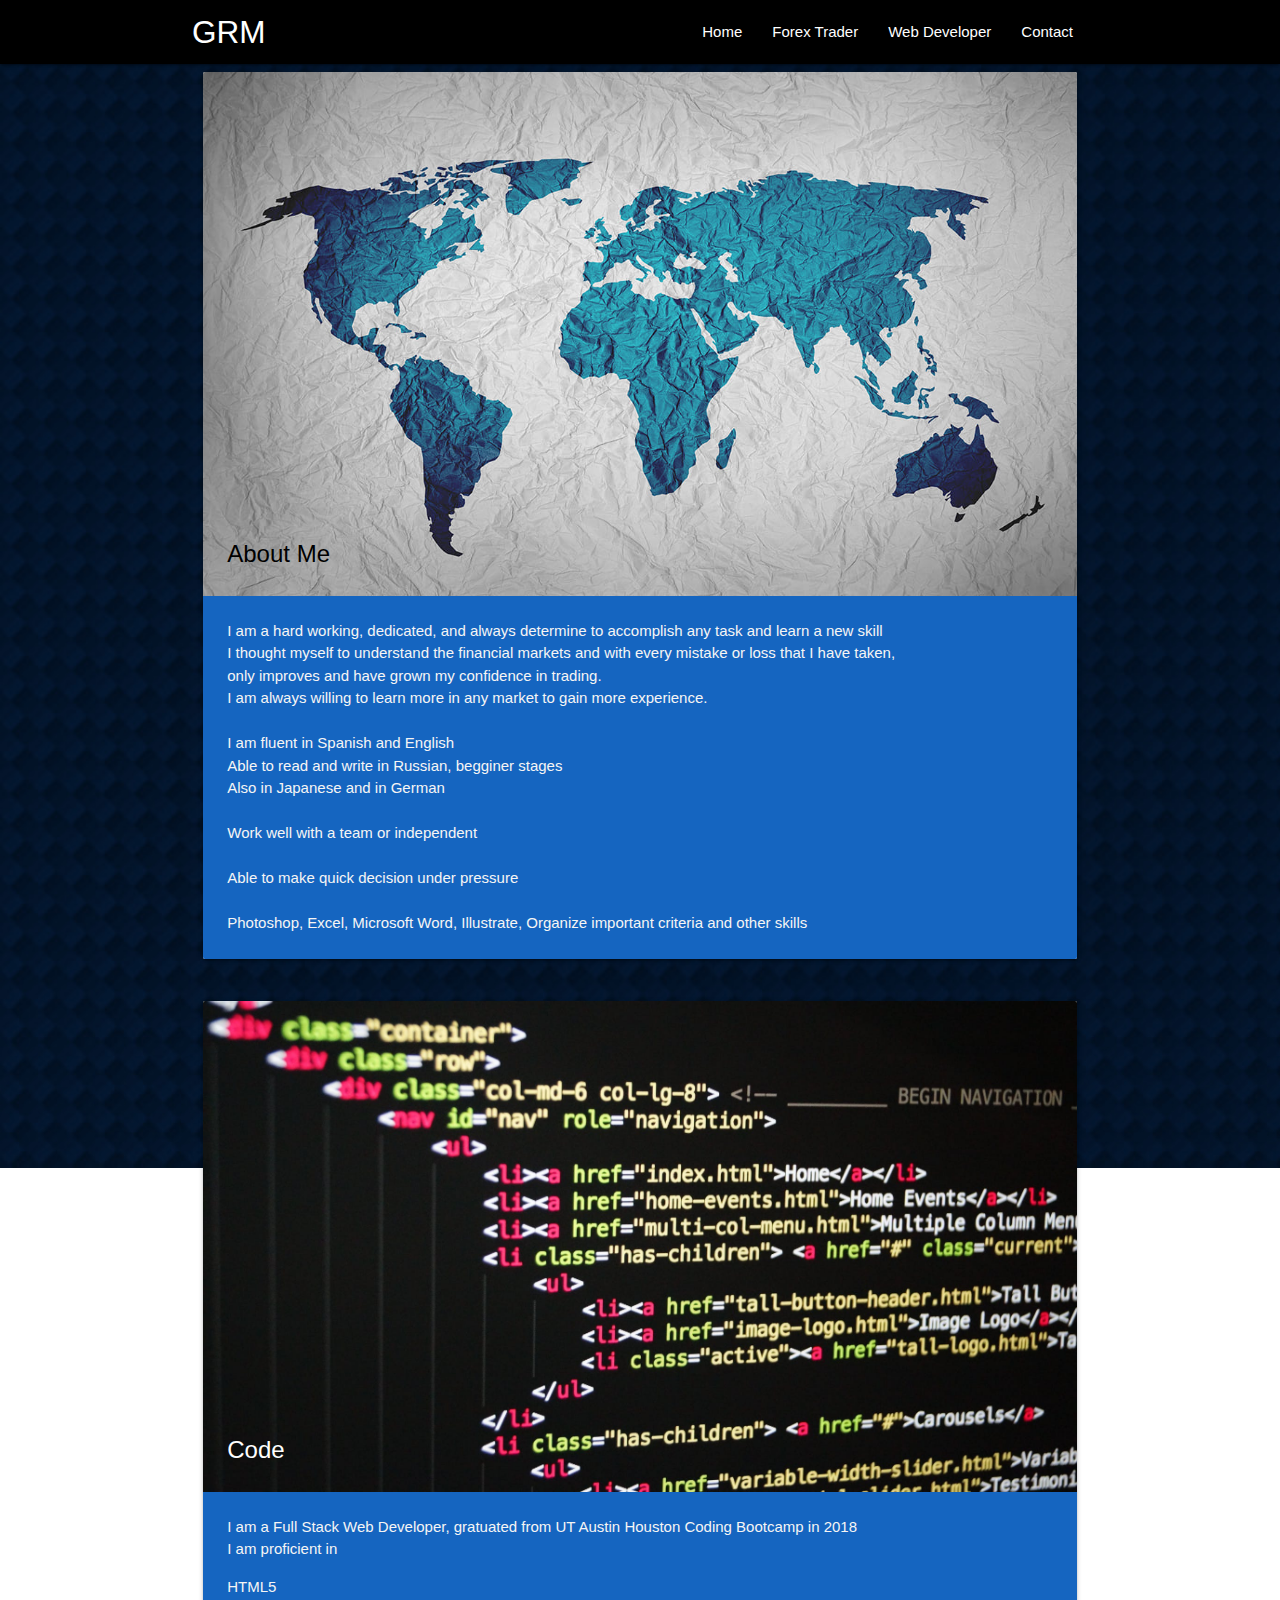
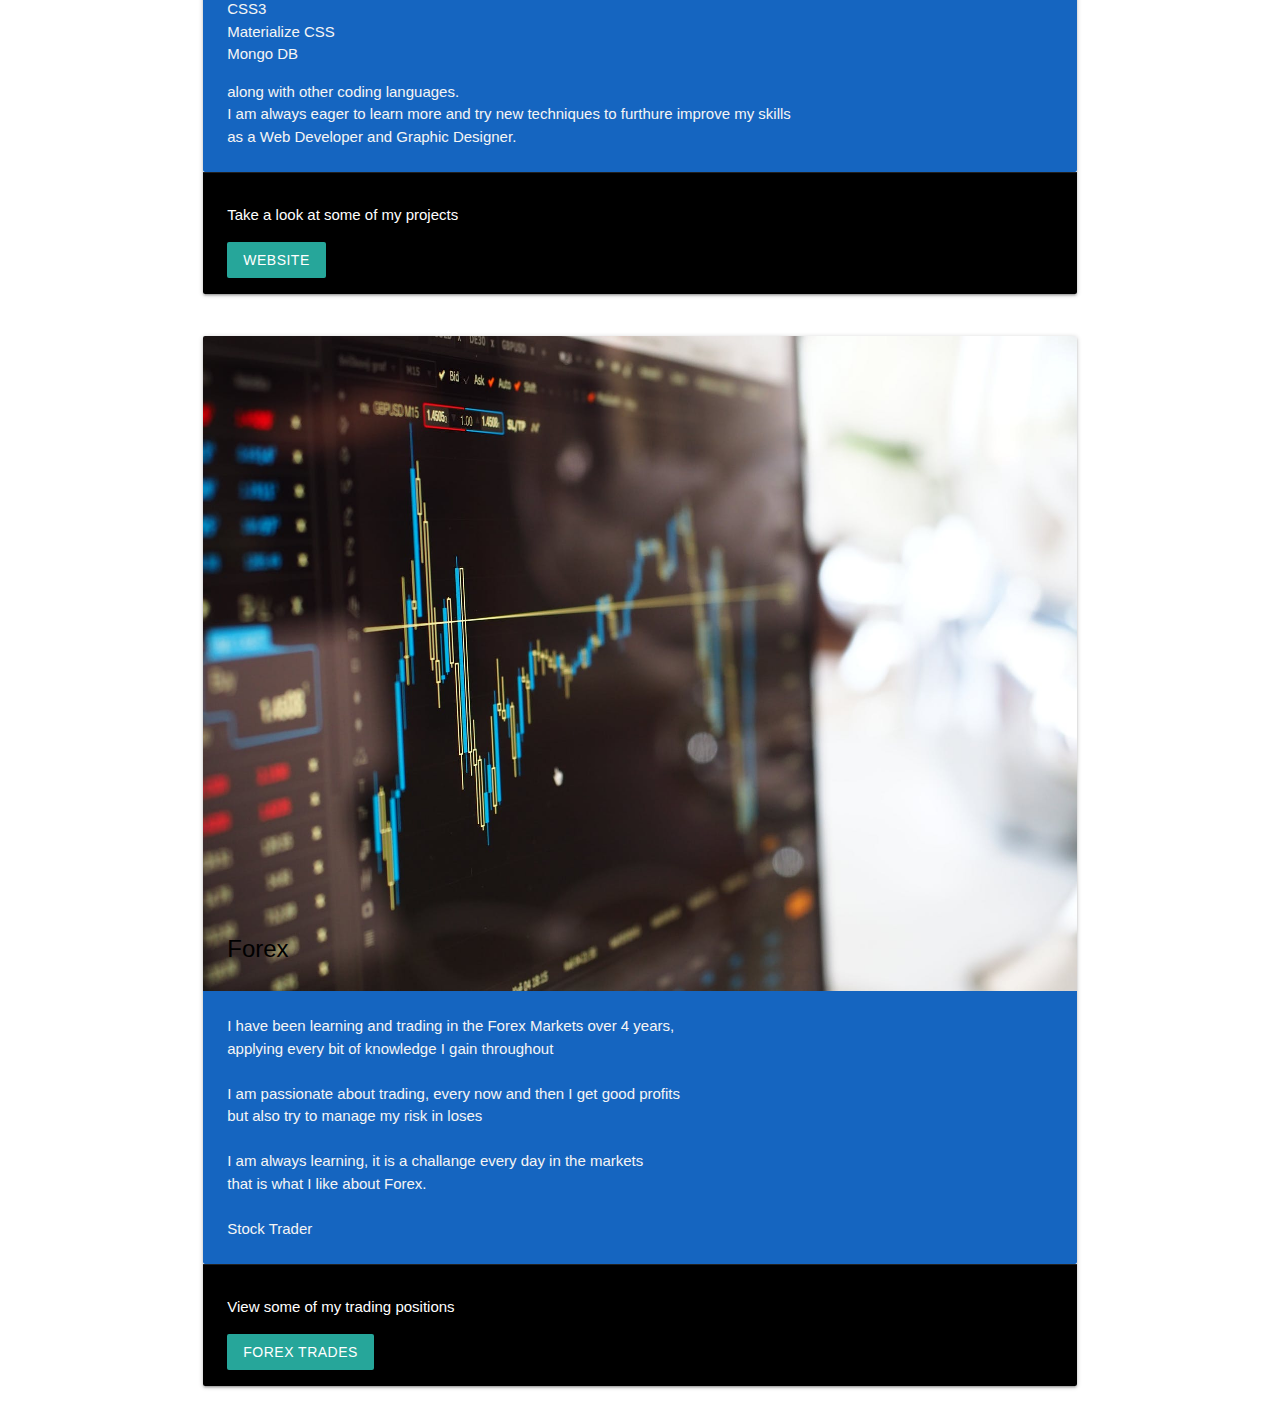
<file: about.html>
<!DOCTYPE html>
<html lang="en">
<head>
    <meta charset="UTF-8">
    <meta name="viewport" content="width=device-width, initial-scale=1.0">
    <meta http-equiv="X-UA-Compatible" content="ie=edge">
    <!-- Compiled and minified CSS -->
    <link rel="stylesheet" href="https://cdnjs.cloudflare.com/ajax/libs/materialize/1.0.0/css/materialize.min.css">

    <!-- Compiled and minified JavaScript -->
    <script src="https://cdnjs.cloudflare.com/ajax/libs/materialize/1.0.0/js/materialize.min.js"></script>
            
    <!--Import Google Icon Font-->
    <link href="https://fonts.googleapis.com/icon?family=Material+Icons" rel="stylesheet">
    <link rel="stylesheet" href="./css/about.css">
    <title>MR.German</title>
    <link rel="icon" href="/Intro/images/logo.png">

    <!-- Hotjar Tracking Code for www.german-rm.com -->
<script>
  (function(h,o,t,j,a,r){
      h.hj=h.hj||function(){(h.hj.q=h.hj.q||[]).push(arguments)};
      h._hjSettings={hjid:1698414,hjsv:6};
      a=o.getElementsByTagName('head')[0];
      r=o.createElement('script');r.async=1;
      r.src=t+h._hjSettings.hjid+j+h._hjSettings.hjsv;
      a.appendChild(r);
  })(window,document,'https://static.hotjar.com/c/hotjar-','.js?sv=');
</script>

</head>
<body>
    
    <nav class="nav-wraper black">
        <div class="container">
            <a href="index.html" class="brand-logo">GRM</a>
            <a href="#" class="sidenav-trigger" data-target="mobile-links">
                <i class="material-icons">menu</i>
            </a>
            <ul class='right hide-on-med-and-down'>
                <li><a href="index.html">Home</a></li>
                <!-- <li><a href="#">About</a></li> -->
                <li><a href="investing.html">Forex Trader</a></li>
                <li><a href="web.html">Web Developer</a></li>
                <li><a href="contact.html">Contact</a></li>
            </ul>
        </div>
    </nav>


    <ul class="sidenav" id="mobile-links">
        <li><a href="index.html">Home</a></li>
        <!-- <li><a href="#">About</a></li> -->
        <li><a href="investing.html">Forex Trader</a></li>
        <li><a href="web.html">Web Developer</a></li>
        <li><a href="contact.html">Contact</a></li>
    </ul>


    

<!-- me -->

<div class="container">
    <div class="row">
        <div class="col s12 m12 l12">
          <div class="card">
            <div class="card-image">
              <img src="images/blue-world.jpg">
              <span class="card-title" style="color: black;">About Me</span>
            </div>
            <div class="card-content blue darken-3">
              <p>I am a hard working, dedicated, and always determine to accomplish any task and learn a new skill</p>
              <p>I thought myself to understand the financial markets and with every mistake or loss that I have taken,</p>
              <p> only improves and have grown my confidence in trading.</p>
              <p>I am always willing to learn more in any market to gain more experience.</p>
              <br>
              <p>I am fluent in Spanish and English</p>
              <p>Able to read and write in Russian, begginer stages</p>
              <p>Also in Japanese and in German</p>
              <br>
              <p>Work well with a team or independent</p>
              <br>
              <p>Able to make quick decision under pressure</p>
              <br>
              <p>Photoshop, Excel, Microsoft Word, Illustrate, Organize important criteria and other skills</p>
                
            <!-- <br><br>
            <p>I can draw and illustrate by hand, then transfer to pc to maximize </p> -->
            </div>
          </div>
        </div>
      </div>
</div>



    <!-- web developer // code -->
<div class="container">
    <div class="row">
        <div class="col s12 m12 l12">
          <div class="card">
            <div class="card-image">
              <img src="images/clean-code.jpg">
              <span class="card-title">Code</span>
            </div>
            <div class="card-content blue darken-3">
              <p>I am a Full Stack Web Developer, gratuated from UT Austin Houston Coding Bootcamp in 2018</p>
              <p>I am proficient in </p>
                  <ul>
                      <li>HTML5</li>
                      <li>CSS3</li>
                      <li>Materialize CSS</li>
                      <li>Mongo DB</li>
                  </ul>
              <p>along with other coding languages.</p>
              <p>I am always eager to learn more and try new techniques to furthure improve my skills</p>
              <p>as a Web Developer and Graphic Designer.</p>
            </div>
            <div class="card-action black">
                <p style="color: white;">Take a look at some of my projects</p>
                <a href='web.html' class="waves-effect waves-light btn">Website</a>
                <a href='web.html' class="waves-effect waves-light btn transparent"></a>

            </div>
          </div>
        </div>
      </div>
</div>


<!-- Forex trades -->

<div class="container">
    <div class="row">
        <div class="col s12 m12 l12">
          <div class="card">
            <div class="card-image">
              <img src="images/chart-screen-usdgbp.jpeg">
              <span class="card-title" style="color: black;">Forex</span>
            </div>
            <div class="card-content blue darken-3">
              <p>I have been learning and trading in the Forex Markets over 4 years,</p>
                <p> applying every bit of knowledge I gain throughout</p>
                <br>
                <p>I am passionate about trading, every now and then I get good profits</p>
                <p>but also try to manage my risk in loses</p>
                <br>
                <p>I am always learning, it is a challange every day in the markets</p>
                <p>that is what I like about Forex.</p>
                <br>
                <p>Stock Trader</p>
              
            </div>
            <div class="card-action black">
                <p style="color: white;">View some of my trading positions</p>
                <a href='investing.html' class="waves-effect waves-light btn"> Forex Trades</a>    
            </div>
          </div>
        </div>
      </div>
</div>



    <script src="https://code.jquery.com/jquery-3.4.1.min.js"></script>
    
    <!-- Compiled and minified JavaScript -->
    <script src="https://cdnjs.cloudflare.com/ajax/libs/materialize/1.0.0/js/materialize.min.js"></script>
    <script src="./js/home.js"></script>

</body>
</html>
</file>
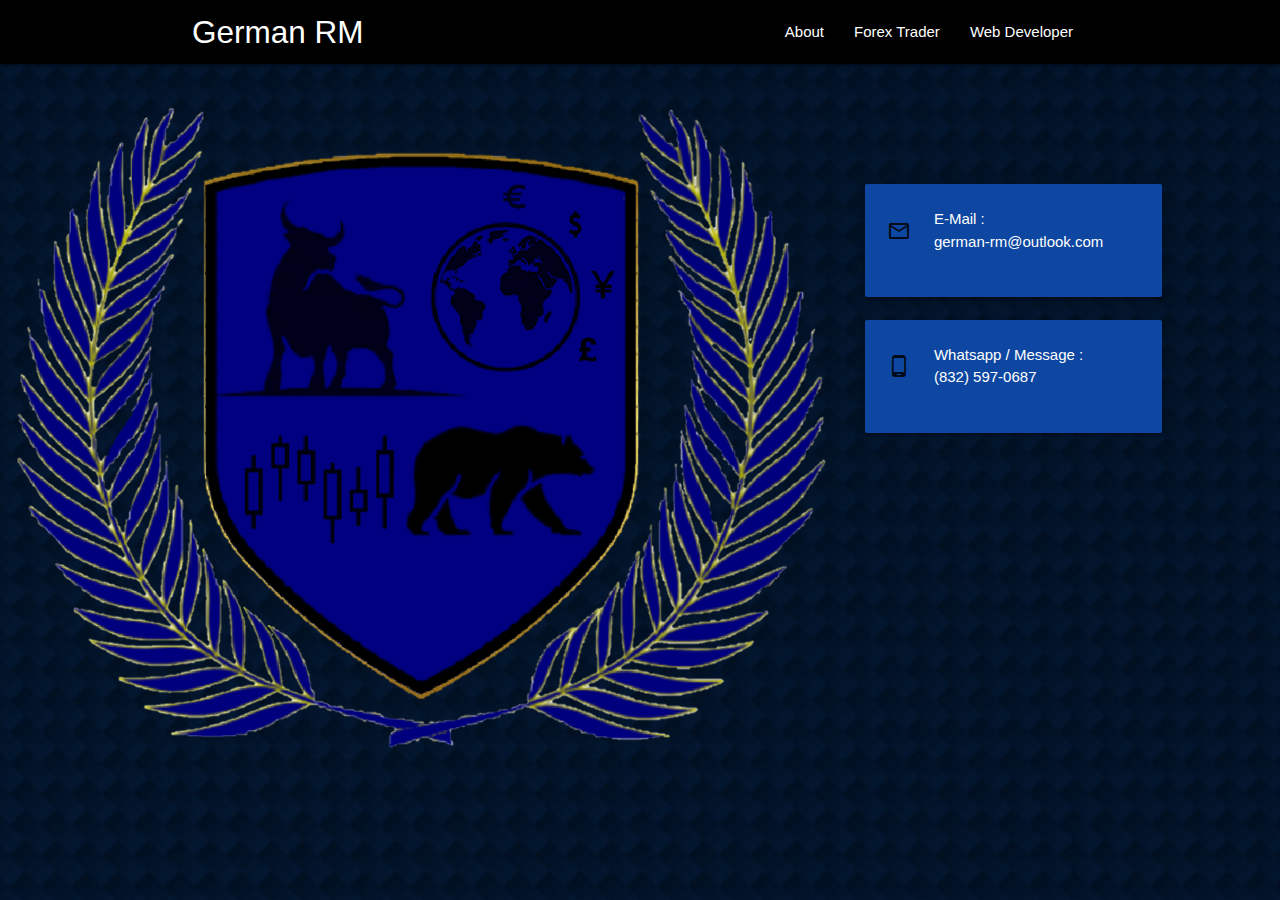
<file: contact.html>
<!DOCTYPE html>
<html lang="en">
<head>
    <meta charset="UTF-8">
    <meta name="viewport" content="width=device-width, initial-scale=1.0">
    <meta http-equiv="X-UA-Compatible" content="ie=edge">
    <!-- Compiled and minified CSS -->
    <link rel="stylesheet" href="https://cdnjs.cloudflare.com/ajax/libs/materialize/1.0.0/css/materialize.min.css">

    <!-- Compiled and minified JavaScript -->
    <script src="https://cdnjs.cloudflare.com/ajax/libs/materialize/1.0.0/js/materialize.min.js"></script>
            
    <!--Import Google Icon Font-->
    <link href="https://fonts.googleapis.com/icon?family=Material+Icons" rel="stylesheet">

    <meta name="viewport" content="width=device-width, initial-scale=1.0">

    <link rel="stylesheet" href="./css/contact.css">
    <title>MR.German</title>
    <link rel="icon" href="/Intro/images/logo.png">

    <!-- Hotjar Tracking Code for www.german-rm.com -->
<script>
  (function(h,o,t,j,a,r){
      h.hj=h.hj||function(){(h.hj.q=h.hj.q||[]).push(arguments)};
      h._hjSettings={hjid:1698414,hjsv:6};
      a=o.getElementsByTagName('head')[0];
      r=o.createElement('script');r.async=1;
      r.src=t+h._hjSettings.hjid+j+h._hjSettings.hjsv;
      a.appendChild(r);
  })(window,document,'https://static.hotjar.com/c/hotjar-','.js?sv=');
</script>

</head>
<body>
    
    <nav class="nav-wraper black">
        <div class="container">
            <a href="index.html" class="brand-logo">German RM</a>
            <a href="#" class="sidenav-trigger" data-target="mobile-links">
                <i class="material-icons">menu</i>
            </a>
            <ul class='right hide-on-med-and-down'>
                <!-- <li><a href="index.html">Home</a></li> -->
                <li><a href="about.html">About</a></li>
                <li><a href="investing.html">Forex Trader</a></li>
                <li><a href="web.html">Web Developer</a></li>
                <!-- <li><a href="#">Contact</a></li> -->
            </ul>
        </div>
   </nav>





        <div class="row">
            <div class="col s12 m12 l8">
              <div class="card">
                <div class="card-image">
                  <!-- <img src="./images/logo-2.png"> -->
                  <span class="card-title"></span>
                </div>
              </div>        
              <img src="./images/logo.png" style="max-width:100%;height:auto;" class="responsive-img">
              
            </div>

            <br><br><br><br><br>
            
            <div class="col s12 m12 l3 ">
              <div class="card-panel blue darken-4">
                <div class="row valign-wrapper">
                  <div class="col s2">
                    <i class="material-icons right">mail_outline</i> 
                  </div>
                  <div class="col s10">
                    <span class="white-text">
                      E-Mail : <br>
                      german-rm@outlook.com
                    </span>
                  </div>
                </div>
              </div>
            </div>

  <br><br><br><br>

  <div class="col s12 m12 l3 ">
    <div class="card-panel blue darken-4">
      <div class="row valign-wrapper">
        <div class="col s2">
          <i class="material-icons right">phone_android</i> 
        </div>
        <div class="col s10">
          <span class="white-text">
            Whatsapp / Message : <br>
            (832) 597-0687
          </span>
        </div>
      </div>
    </div>
  </div>
  

          </div>



 


    <ul class="sidenav" id="mobile-links">
        <li><a href="index.html">Home</a></li>
        <li><a href="about.html">About</a></li>
        <li><a href="investing.html">Forex Trader</a></li>
        <li><a href="web.html">Web Developer</a></li>
        <!-- <li><a href="#">Contact</a></li> -->
        <!-- <img src="/Intro/images/logo-2.png" alt="">     image logo inside mobile menu  -->

    </ul>





    <script src="https://code.jquery.com/jquery-3.4.1.min.js"></script>
    
    <!-- Compiled and minified JavaScript -->
    <script src="https://cdnjs.cloudflare.com/ajax/libs/materialize/1.0.0/js/materialize.min.js"></script>
    <script src="./js/home.js"></script>

</body>
</html>
</file>
<file: css/about.css>
html {
    background: url(../images/dark-bkg.jpg.png) no-repeat center center fixed;
    background-size: cover;
    height: 100%;
    /* overflow: hidden;   does not make webpage */
  }

  p, li{
    color: whitesmoke;
  }
</file>
<file: css/contact.css>
html {
    background: url(../images/dark-bkg.jpg.png) no-repeat center center fixed;
    background-size: cover;
    height: 100%;
    /* overflow: hidden; */
  }
</file>
